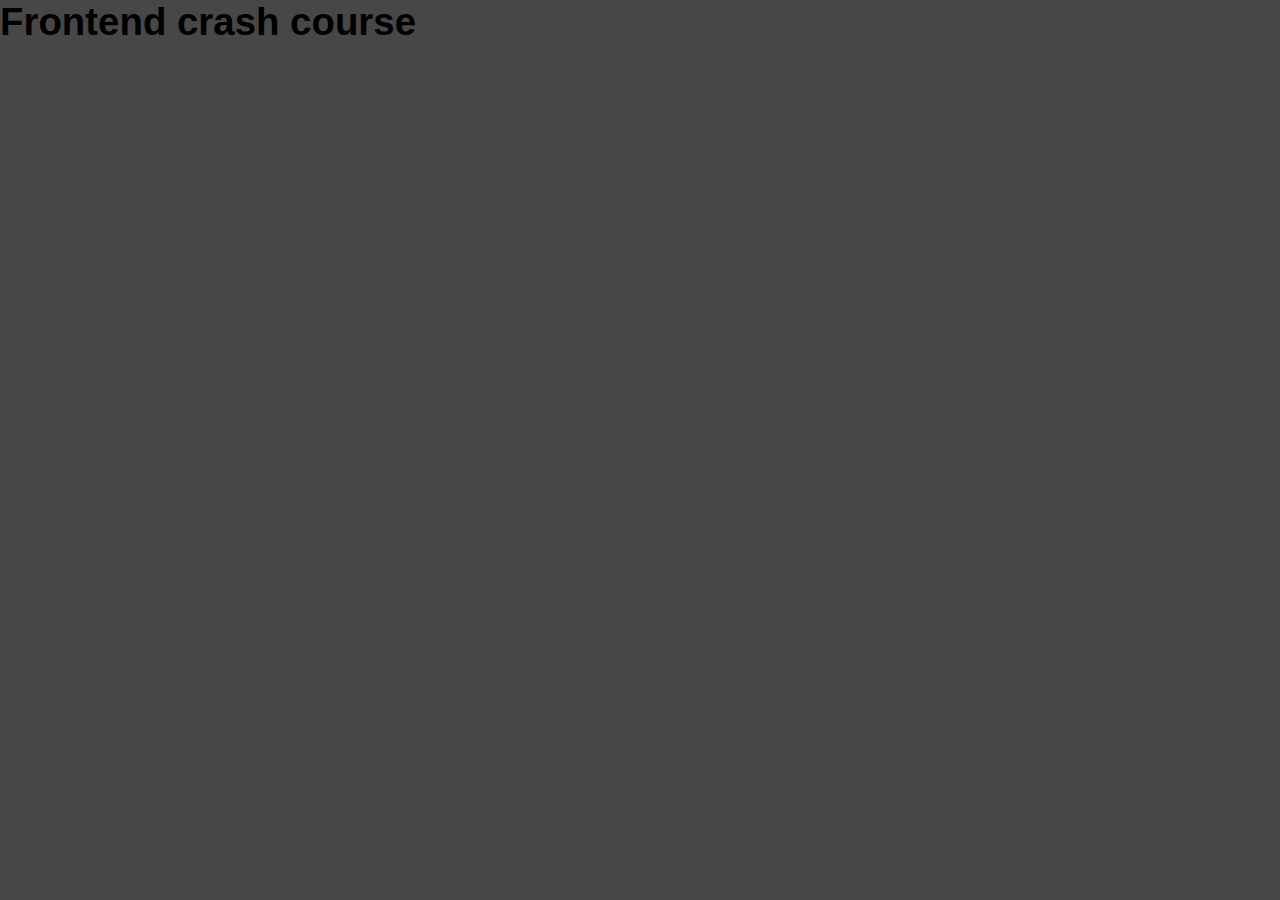
<file: web/index.html>
<!DOCTYPE html>
<html lang="en">
<head>
    <meta charset="UTF-8">
    <meta http-equiv="X-UA-Compatible" content="IE=edge">
    <meta name="viewport" content="width=device-width, initial-scale=1.0">
    <title>frontend crash course</title>
    <link rel = stylesheet href = "css/main.css">
</head>
<body>
    <h1>Frontend crash course</h1>
    
</body>
</html>
</file>
<file: web/css/main.css>
*{
    margin: 0;
    padding: 0;
    box-sizing: border-box;
    font-family: "Josefin Sans", sans-serif;
}

body{
    background-color: rgb(71, 71, 71);
    font-size: 1.2rem;
}

.calculator{
    border: 1px solid #777777;
    border-radius: 0.75rem;
    width: 450px;
    position: absolute;
    top: 50%;
    left: 50%;
    transform: translate(-50%, -50%);
    background-color: #333;
}

.input{
    width: 100%;
    height: 90px;
    font-size: 4rem;
    border: none;
    background-color: #252525;
    color: #fff;
    text-align: right;
    padding-left: 1.25rem;
    padding-right: 1.25rem;
    border-radius: 0.75rem;
}

.buttons{
    display: grid;
    grid-template-columns: repeat(4, 1fr);
    gap: 0.5rem;
    padding: 1.25rem;
}

button{
    width: 70px;
    background: #3f3f3f;
    border-radius: 0.5rem;
    border: 1px solid #333;
    font-size: 2rem;
    color: white;
    cursor: pointer;
    transition: all 0.25s;
}

button:hover{
    background: #333;
}

.operator{
    color:cadetblue;
}

.clear{
    background-color: crimson;
    border-color: darkred;
    color: #fff;
    transition: all 0.25s;}

.clear:hover{
    background: #e7555a;
}

.equal{
    grid-area: 2/4/6/5;
}
</file>
